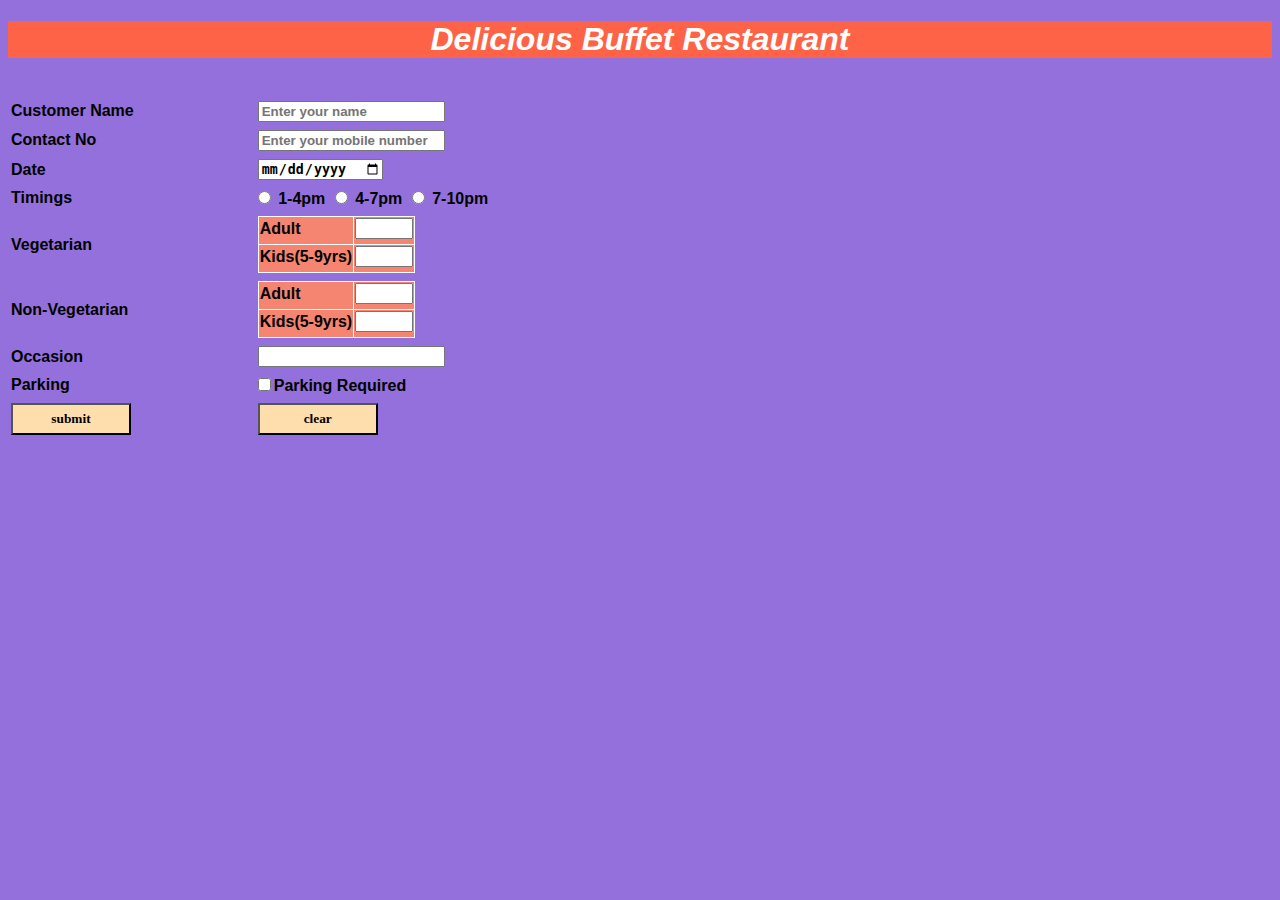
<file: Html,Css,js/Delicious buffet/index.html>
<!DOCTYPE html>
<html lang="en">

<head>
    <meta charset="UTF-8">
    <meta http-equiv="X-UA-Compatible" content="IE=edge">
    <meta name="viewport" content="width=device-width, initial-scale=1.0">
    <link href="https://fonts.cdnfonts.com/css/bahnschrift" rel="stylesheet">
    <title>Delicious Buffet Restaurant</title>

    <link rel="stylesheet" href="style.css">
    <script src="script.js"></script>
</head>

<body>
    <form action="" onsubmit="return billCalculation()">
        <div class="table">


            <table class="forms">
                <thead>

                    <header>
                        <h1>Delicious Buffet Restaurant</h1>
                    </header>

                </thead>

                <body>
                    <tbody>
                        <tr>
                            <td><label for="name">Customer Name</label></td>
                            <td><input type="text" name="name" id="customerName" placeholder="Enter your name" required>
                            </td>
                        </tr>

                        <tr>
                            <td><label for="number">Contact No</label></td>
                            <td><input type="tel" name="number" id="contactNo" placeholder="Enter your mobile number" required>
                            </td>
                        </tr>
                        <tr>
                            <td> <label for="date">Date</label></td>
                            <td><input type="date" id="bookingDate" name="date"></td>
                        </tr><br>
                        <tr>
                            <td> <label for="date">Timings</label></td>

                            <td><input type="radio" id="session1" name="session" value="">
                                <label for="session1">1-4pm</label>
                                <input type="radio" id="session2" name="session" value="">
                                <label for="session2">4-7pm</label>
                                <input type="radio" id="session3" name="session" value="">
                                <label for="session3">7-10pm</label>
                            </td>
                        </tr>

                        <tr>
                            <td><label>Vegetarian</label></td>
                            <td>
                                <table class="table2">
                                    <tr >
                                        <td class="id2">
                                            <label> Adult</label>
                                        </td>
                                        <td class="id2">
                                            <input type="number" min="0" class="inpwidth" id="VegAdult" required>
                                        </td>
                                    </tr>
                                    <tr >
                                        <td class="id2">
                                            <label>Kids(5-9yrs)</label>
                                        </td>
                                        <td class="id2">
                                            <input type="number" min="0" class="inpwidth" id="VegKids" required>
                                        </td>
                                    </tr>
                                </table>
                            </td>
                        </tr>


                        <tr>
                            <td><label>Non-Vegetarian</label></td>
                            <td>
                                <table class="table2">
                                    <tr>
                                        <td class="id2">
                                            <label> Adult</label>
                                        </td>
                                        <td class="id2">
                                            <input type="number" min="0" class="inpwidth" id="nonVegAdult" required>
                                        </td>
                                    </tr>
                                    <tr>
                                        <td class="id2">
                                            <label>Kids(5-9yrs)</label>
                                        </td>
                                        <td class="id2">
                                            <input type="number" min="0" class="inpwidth" id="nonVegKids" required>
                                        </td>
                                    </tr>
                               
                            </td>
                        </tr>
                    </table>
                        <tr>
                        <td>Occasion</td>
                        <td><input list="occasion" name="occasion" id="occasion" autocomplete="on"></td>

                        <datalist id="occasion">
                            <option value="Team dinner"></option>
                            <option value="Family reunion"></option>
                            <option value="Party Birthday"></option>
                            <option value="celebration"></option>
                            <option value="Team lunch"></option></td>
                        </datalist>
                    </tr>
                        <tr>
                            <td><label for="Parking"> Parking</label></td>
                            <td><input type="checkbox" id="parking" value="Parking" required>Parking Required </td>

                        </tr>
                        <tr>
                            <td> <input type="submit" value="submit" id="submit"></td>
                                <td><input type="reset" value="clear" id="reset"></td>
                        </tr>
                    </tbody>
            </table>
            <div id="result" > </div>
           
       

      
</body>
</form></html>
</file>
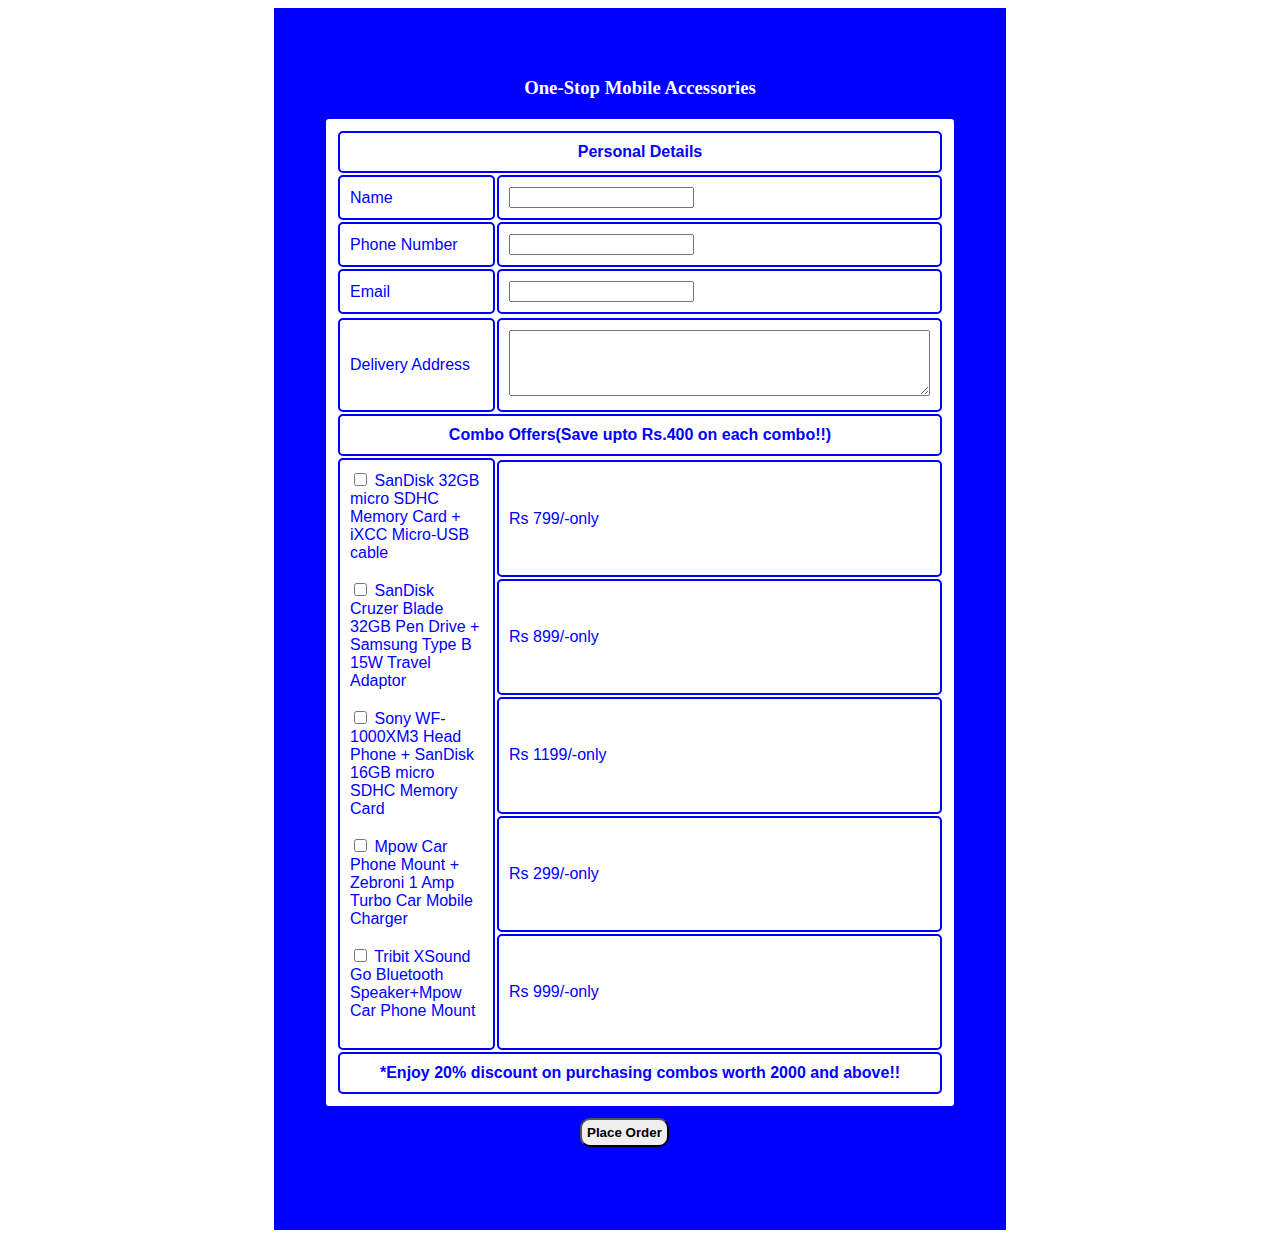
<file: Html,Css,js/Mobile Shop/index.html>
<!DOCTYPE html>
<html lang="en">

<head>
    <meta charset="UTF-8">
    <title>Mobile Accessories</title>

    <link rel="stylesheet" href="style.css">
    <script src="script.js"></script>
</head>

<body>
    <div class="table">
        <h3 class="h">One-Stop Mobile Accessories</h3>

        <table class="forms">
            <thead>

                <th colspan="2">Personal Details</th>

            </thead>
            <tbody>
                <tr>
                    <td><label for="name">Name</label></td>
                    <td><input type="text" name="name" id="name" required> </td>
                </tr>
                
                <tr>
                    <td><label for="number">Phone Number</label></td>
                    <td><input type="tel" name="number" id="number" required> </td>
                </tr>
                <tr>
                    <td><label for="mail">Email</label></td>
                    <td><input type="Email" name="mail" id="mail" required> </td>
                </tr>
                <tr>
                <tr>
                    <td><label for="adderess">Delivery Address</label></td>
                    <td><textarea name="address" rows="4" cols="50" id="address" required> </textarea></td>
                </tr>

                <th colspan="2">Combo Offers(Save upto Rs.400 on each combo!!)</th>

                <tr>
                    <td rowspan="6">
                        <input type="checkbox" id="option1" name="combo" value="">
                        <label for="option1"> SanDisk 32GB micro SDHC Memory Card + iXCC Micro-USB cable</label><br><br>
                        <input type="checkbox" id="option2" name="combo" value="">
                        <label for="option2">SanDisk Cruzer Blade 32GB Pen Drive + Samsung Type B 15W Travel
                            Adaptor</label><br><br>
                        <input type="checkbox" id="option3" name="combo" value="">
                        <label for="vehicle3"> Sony WF-1000XM3 Head Phone + SanDisk 16GB micro SDHC Memory
                            Card</label><br><br>
                        <input type="checkbox" id="option4" name="combo" value="">
                        <label for="option4"> Mpow Car Phone Mount + Zebroni 1 Amp Turbo Car Mobile
                            Charger</label><br><br>
                        <input type="checkbox" id="option5" name="combo" value="">
                        <label for="option5"> Tribit XSound Go Bluetooth Speaker+Mpow Car Phone Mount</label><br><br>
                    </td>
                </tr>

                <tr>
                    <td> Rs 799/-only</td>
                </tr>
                <tr>
                    <td> Rs 899/-only</td>
                </tr>
                <tr>
                    <td> Rs 1199/-only</td>
                </tr>
                <tr>
                    <td> Rs 299/-only</td>
                </tr>
                <tr>
                    <td> Rs 999/-only</td>
                </tr>
                <thead>

                    <th colspan="2">*Enjoy 20% discount on purchasing combos worth 2000 and above!!</th>

                </thead>





            </tbody>

        </table>
            <button class="order" onclick="order()" type="button">
                Place Order
            </button>
            <input type="text" id="result">
    

        

    </div>
</body></html>
</file>
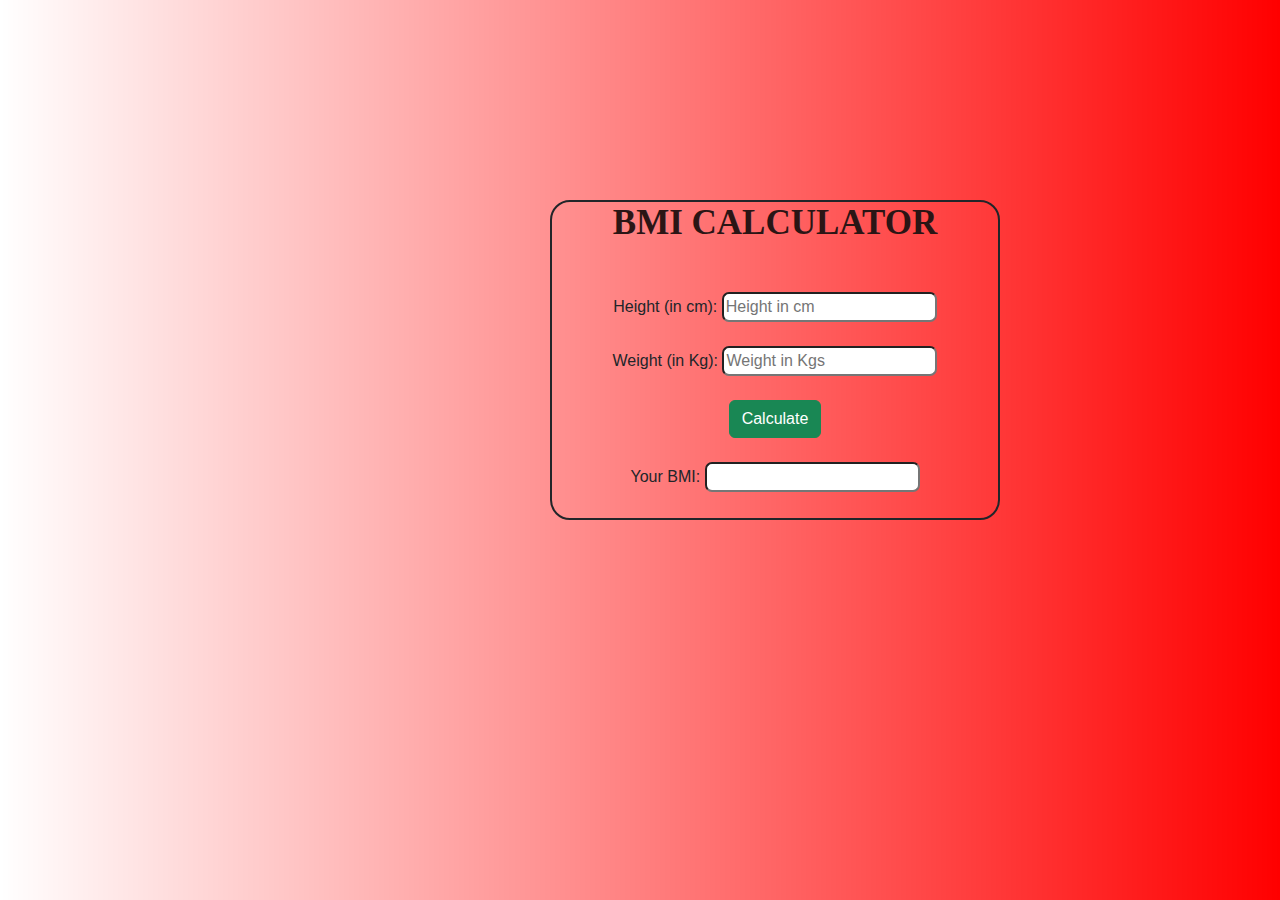
<file: Angular/BMI CALCULATOR/BMI Calculator.html>
<!DOCTYPE html>
<html lang="en">

<head>
    <meta charset="UTF-8">
    <meta http-equiv="X-UA-Compatible" content="IE=edge">
    <meta name="viewport" content="width=device-width, initial-scale=1.0">
    <title>BMI</title>
    <link href="BMI.css" rel="stylesheet">

    <link href="https://cdn.jsdelivr.net/npm/bootstrap@5.2.3/dist/css/bootstrap.min.css" rel="stylesheet">
    <script src="https://cdn.jsdelivr.net/npm/bootstrap@5.2.3/dist/js/bootstrap.bundle.min.js"></script>
    <script src="BMI Calculator.js"></script>
</head>

<body>

    <div class="calculatorcontainer">

        <h3 id="bmi">BMI CALCULATOR</h3><br><br>
        <label for="height">Height (in cm):</label>
        <input type="text" placeholder="Height in cm" id="height"><br><br>

        <label for="weight">Weight (in Kg):</label>
        <input type="text" placeholder="Weight in Kgs" id="weight"><br><br>

        <button type="button" class="btn btn-success" onclick="BMI()">
            Calculate</button><br><br>
        <label for="">Your BMI:</label>
        <input class="bmi" type="text" id="result"><br><br>

    </div>

</body>

</html>
</file>
<file: Html,Css,js/Delicious buffet/style.css>
@import url('https://fonts.cdnfonts.com/css/bahnschrift');
* {
    font-weight: bold;
}

header {
    background-color: #ff6347;
    text-align: center;
    color: white;
    font-family: Arial, Helvetica, sans-serif;
    font-style: italic;

}

body {
    background-color: #9370DB;

}

table,
th,
td {
    font-family: Arial, Helvetica, sans-serif;
    border-radius: 5px;
    font-weight: bold;
}

.table2,
.id2 {
    border: 1px solid white;
    background-color: #f58571;
    border-collapse: collapse;
}

#nonVegAdult,
#nonVegKids,
#VegAdult,
#VegKids {

    width: 50px;

}

td {
    padding-bottom: 5px;

}

#customerName,
#contactNo,
#bookingDate,
#session1,
#session1,
#session1,
#occasion,
.table2,
#reset {
    margin-left: 120px;

}

#parking {
    margin-left: 120px;
}

#submit {
    font-weight: bold;
    font-family: Bahnschrift;
    background-color: #ffdead;
    width: 120px;
    height: 32px;
}

#reset {
    font-weight: bold;
    font-family: Bahnschrift;
    background-color: #ffdead;
    width: 120px;
    height: 32px;
}
#result {
    font-weight: bold;
    font-family: Bahnschrift;
    color: #800000;
    font-size: 24px;
}
</file>
<file: Html,Css,js/Mobile Shop/style.css>
table,
th, td
 {
    border: 2px solid;
    margin-left: auto;
    margin-right: auto;
    background-color: white;
    padding: 10px;
    border-radius: 5px;
    color: blue;
    font-family: Verdana, Geneva, Tahoma, sans-serif;
    

}

h3 {
    text-align: center;
    color: white;
}

.order {
    text-align: center;
    position: absolute;

}

.table {
    margin-left: auto;
    margin-right: auto;
    width: 50%;
    background-color: blue;
    padding: 50px;
    font-family: Verdana;
    /* text-align: center; */
}

button {
    border-radius: 10px;
    padding: 5px;
    margin-left: 20%;
    margin-top: 10px;
    font-weight: bold;
    cursor: pointer;
}

#result {
    background-color: blue;
    color: white;
    border: 2px solid blue;
    margin-top: 50px;
    width: 80%;
    margin-left: 10%;
    text-align: center;
    font-weight: bold;
    font-family: Verdana;
}
</file>
<file: Angular/BMI CALCULATOR/BMI.css>
body{
    height: 200px;
    background-image: linear-gradient(to right, rgba(255,0,0,0), rgba(255,0,0,1));
}

.calculatorcontainer {
    border: 2px solid;
    text-align: center;
    font-family: arial, tahoma, sans-serif;
    height: 320px;
    width: 450px;
    margin-left: 550px;
    margin-top: 200px;
    border-radius: 20px;
}
h3{
    margin-top: 20px;

}
label {
    cursor: default;
}
input{
    border-radius: 7px;
}
#bmi {
    margin: 0 auto;
    width: px;
    font-family: 'Lily Script One', cursive;
    font-size: 35px;
    font-weight: bold;
    text-align: center;
    color: rgb(43, 21, 21);
}

#bmi:hover {
    color: rgb(0, 47, 134);
}
</file>
